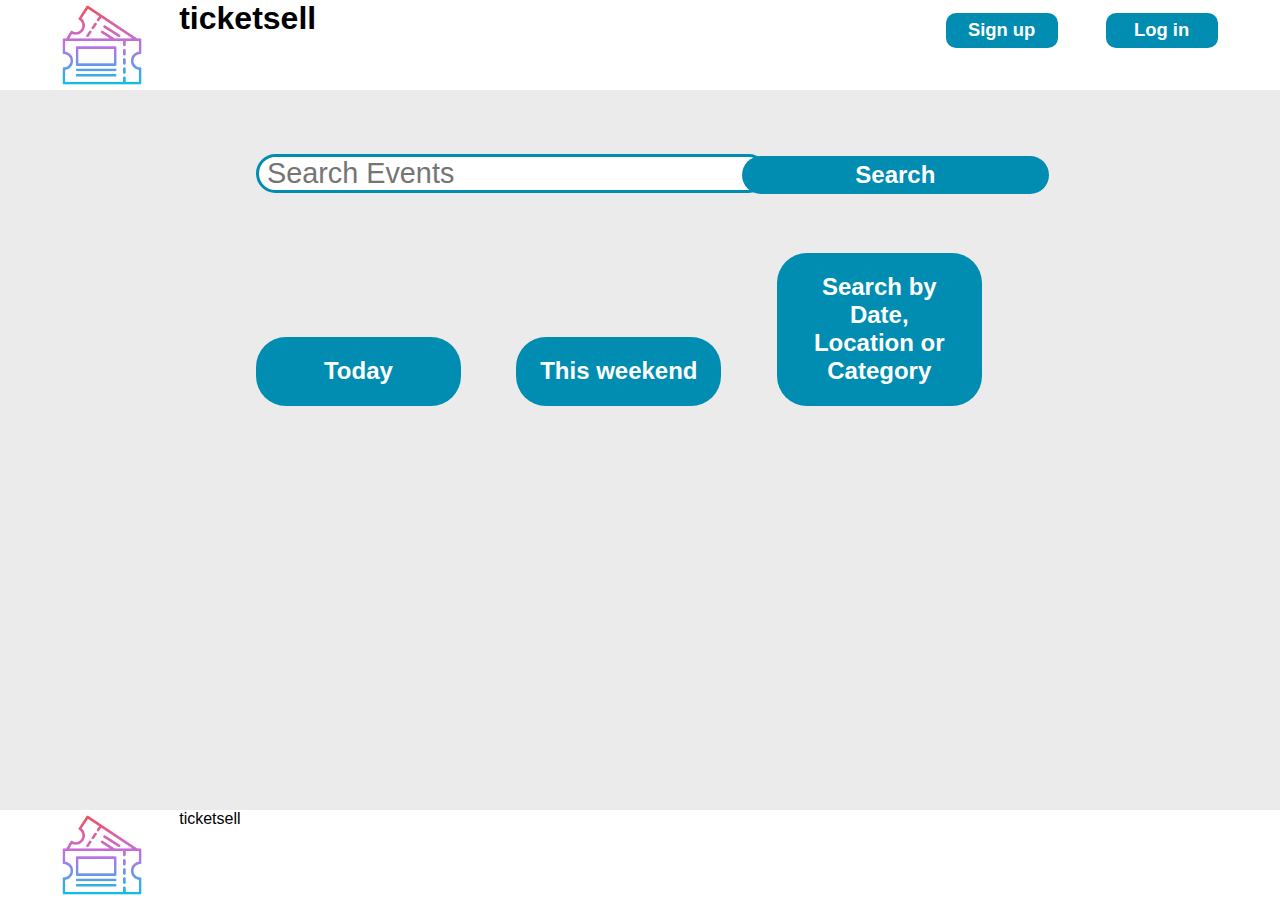
<file: index.html>
﻿<!DOCTYPE html>
<html lang="en">
<head>
    <meta charset="UTF-8">
    <title>Ticketsell</title>
    <!-- Stylesheets and font families -->
    <link rel="stylesheet" href="style/header_footer.css">
    <link rel="stylesheet" href="style/index_style.css">

    <link href='https://fonts.googleapis.com/css?family=Rosarivo' rel='stylesheet'>

    <script src="index.js"></script>

</head>
<body>
<!-- header -->
<header>
    <div class="logo_container">
        <img src="images/logo.png" alt="TicketSell logo">
    </div>
    <div class="main_title">
        <h1>ticketsell</h1>
    </div>
    <!-- SIGN IN AND LOG IN BUTTONS -->
    <div class="buttons_container">
        <button class="signup_button"  onclick="window.location.href='registerUser.html';">Sign up</button>
        <button class="login_button" onclick="window.location.href='loginPage.jsp';">Log in</button>
    </div>
</header>

<!-- search  -->
<div class="search">
    <form name ="searchForm" id ="searchForm" METHOD="get" ACTION="search.html">
        <input type="text" placeholder=" Search Events" name="search">
        <input id="search_but" type="Submit" value="Search">
    </form>
</div>

<form name ="advForm" id ="advForm" METHOD="get" ACTION="search.html">

    <div class="buttons_bar">
        <button id = "btnToday"
                type=Submit
                name="todayClicked"
                value="false"
                class="button buttonNotClicked">Today</button>
        <button id = "btnWeekend"
                type=Submit
                name="weekendClicked"
                value="false"
                class="button buttonNotClicked">This weekend</button>
        <button id = "btnAll"
                type=Submit
                name="allCategoryClicked"
                value="false"
                class="button buttonNotClicked">Search by Date, Location or Category</button>
    </div>

</form>



<!-- Footer -->
<footer>
    <div class="logo_container">
        <img src="images/logo.png" alt="TicketSell logo">
    </div>
    <div class="main_title">
        <a>ticketsell</a>
    </div>
</footer>
</body>
</html>
</file>
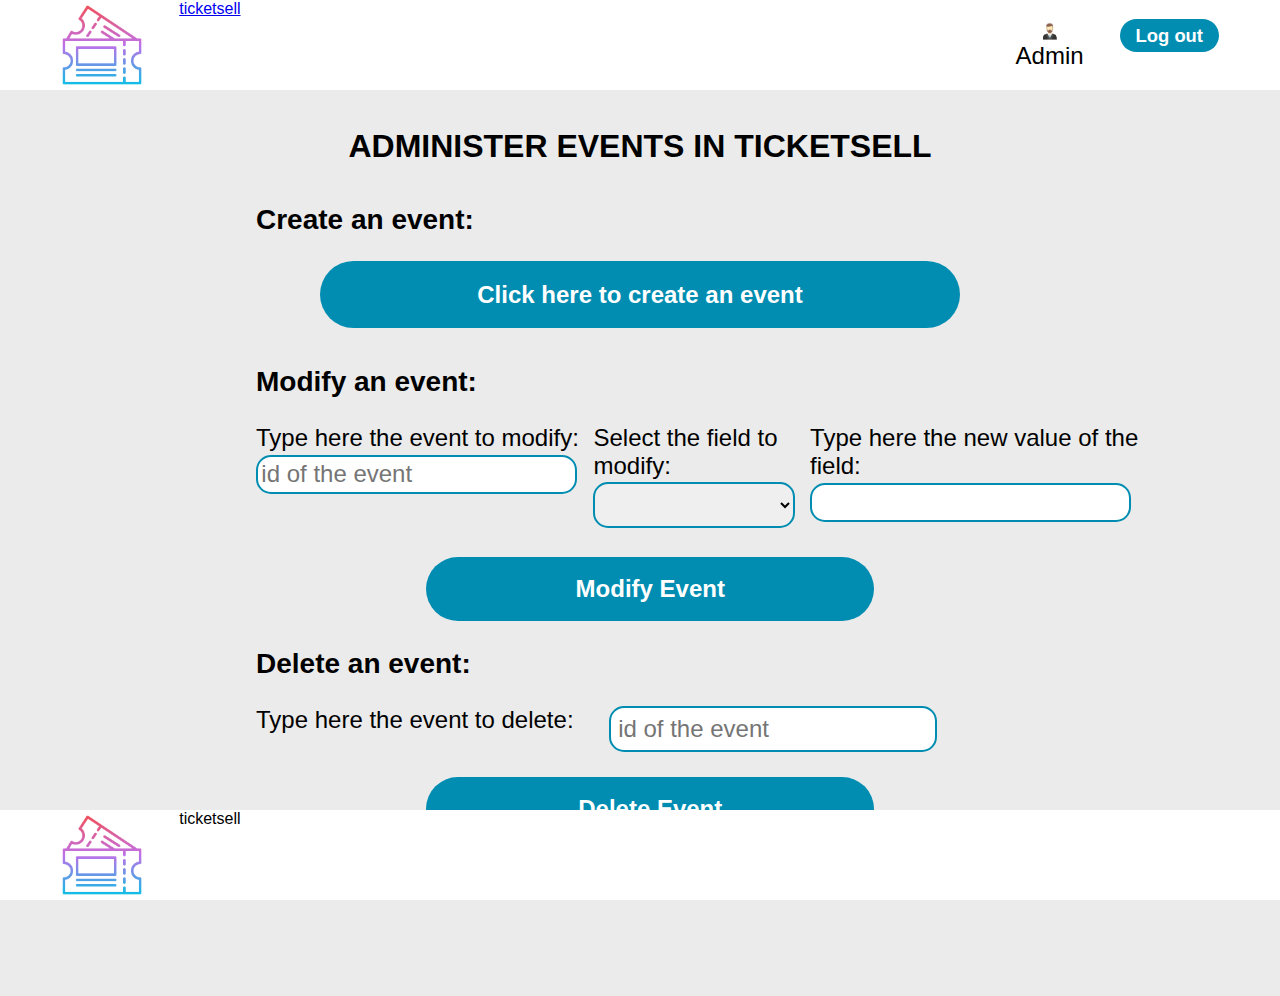
<file: loggedAdmin.html>
<!DOCTYPE html>
<html lang="en">
<head>
  <title>Admin view TicketSell</title>
  <link rel="stylesheet" href="style/header_footer.css">
  <link rel="stylesheet" href="style/logged_admin.css">
</head>

<body>
<header>
  <div class="logo_container">
    <img src="images/logo.png" alt="TicketSell logo">
  </div>
  <div class="main_title">
    <a href="loggedAdmin.html">ticketsell</a>
  </div>
  <!-- REGISTERED HEADER  -->

  <div class="registered_container">
    <div id="profile_info_div">
      <img id="user-profile-pic" src="images/avatars/Admin.png" alt="User's profile picture">
      <label id="username-label">Admin</label>
    </div>
    <button class="logout_button" onclick="window.location.href='index.html'">Log out</button>
  </div>
</header>
<h1 id="page_title">ADMINISTER EVENTS IN TICKETSELL</h1><br>
<div class="create_event"><H2>Create an event:</H2>
  <button onclick="window.location.href='registerEvent.html';">Click here to create an event</button>
</div>
<H2>Modify an event:</H2>
<form class="admin_modify" METHOD="post" ACTION="modifyEvent.html">
  <label>Type here the event to modify:
    <input name="id_mod" placeholder="id of the event" /></label>
  <label>Select the field to modify:
    <select id="modifying" name="modifying">Click to see the options...
      <option name="modifying" value="Def"></option>
      <option name="eventname" value="eventname">Event name</option>
      <option name="venue" value="venue">Venue</option>
      <option name="city" value="city">City</option>
      <option name="country" value="country">Country</option>
      <option name="date" value="date">Date</option>
      <option name="category" value="category">Category</option>
    </select></label>
  <label>Type here the new value of the field:
    <input name="info" value="" />
  </label>
  <input type=Submit value="Modify Event" />
</form>
<H2>Delete an event:</H2>
<form class="delete_form" METHOD="post" ACTION="deleteEvent.html">
  <label>Type here the event to delete:
    <input name="id_del" placeholder="id of the event" /></label>
  <input type=Submit value="Delete Event" />
</form>
<footer>
  <div class="logo_container">
    <img src="images/logo.png" alt="TicketSell logo">
  </div>
  <div class="main_title">
    <a>ticketsell</a>
  </div>
</footer>
</body>
</html>
</file>
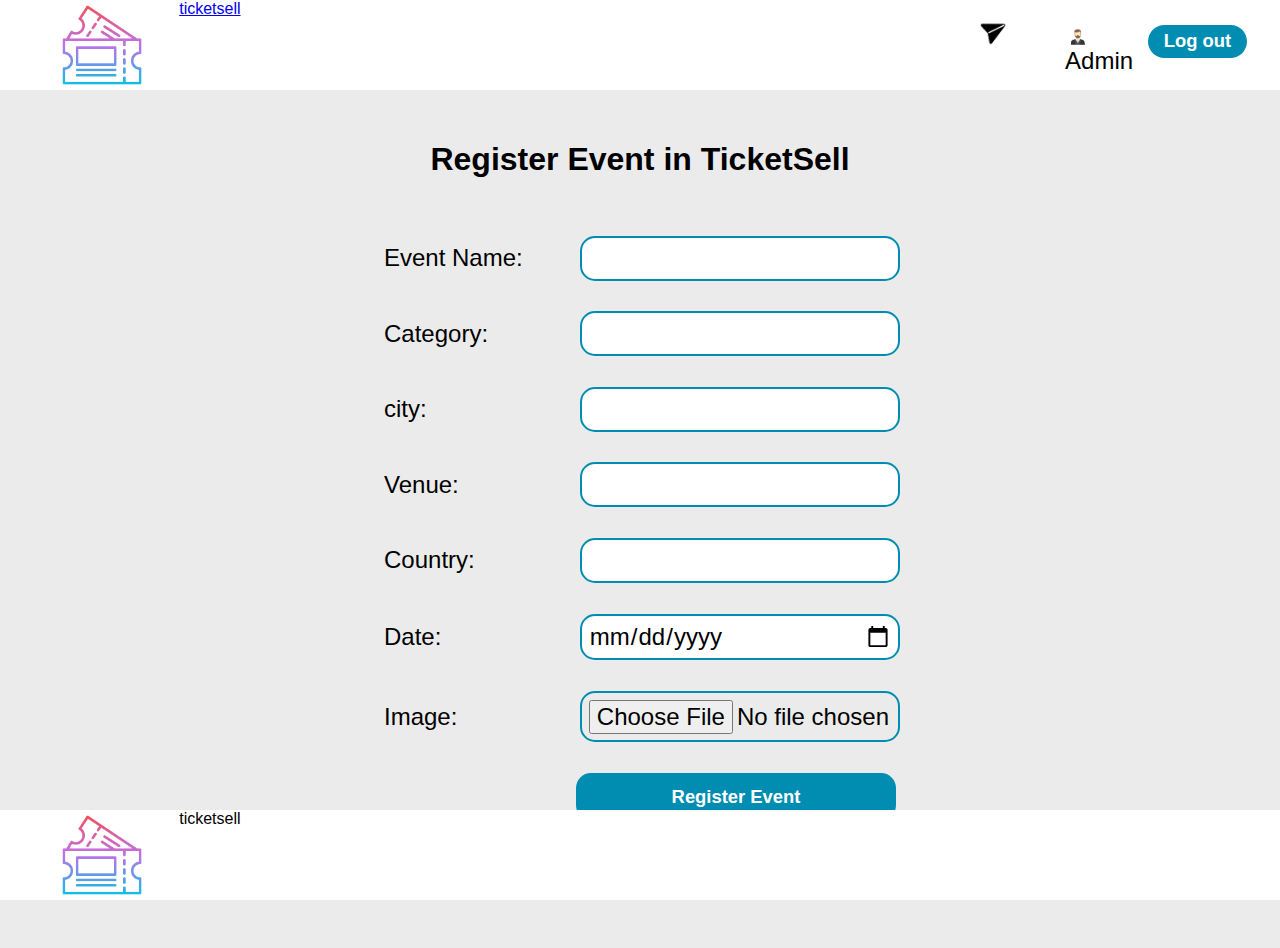
<file: registerEvent.html>
<HTML>
<HEAD><TITLE>Register Event in TicketSell</TITLE>
    <link rel="stylesheet" href="style/register_login.css">
    <link rel="stylesheet" href="style/header_footer.css"></HEAD>
    <header>
        <div class="logo_container">
        <img src="images/logo.png" alt="TicketSell logo">
    </div>
    <div class="main_title">
        <a href="loggedAdmin.jsp">ticketsell</a>
    </div>
    <!-- REGISTERED HEADER  -->
    <div class="registered_container">
        <img id="messages" src="images/icons/dm.png" alt="send a message">
        <div id="profile_info_div">
            <img id="user-profile-pic" src="images/avatars/Admin.png" alt="User's profile picture">
            <label id="username-label">Admin</label>
        </div>
        <button class="logout_button" onclick="window.location.href='loggedAdmin.jsp'">Log out</button>
    </div>
</header>
<BODY>
<h1 id="page_title">Register Event in TicketSell</h1><br>
<FORM method="POST" action="createEvent.html" enctype="multipart/form-data">
    <label for="eventname">Event Name: </label>
    <input type="text" id="eventname" name="eventname" value=""><br><br>
    <label for="category">Category: </label>
    <input type="text" id="category" name="category" value=""><br><br>
    <label for="city">city: </label>
    <input type="text" id="city" name="city" value=""><br><br>
    <label for="venue">Venue: </label>
    <input type="text" id="venue" name="venue"><br><br>
    <label for="country">Country: </label>
    <input type="text" id="country" name="country"><br><br>
    <label for="date">Date: </label>
    <input type="date" id="date" name="date" value=""><br><br>
    <label for="image">Image: </label>
    <input type="file" id="image" name="image" value=""><br><br>

    <input type="Submit" value="Register Event">
    </FORM>
</BODY>
<footer>
    <div class="logo_container">
        <img src="images/logo.png" alt="TicketSell logo">
    </div>
    <div class="main_title">
        <a>ticketsell</a>
    </div>
</footer>
</HTML>
</file>
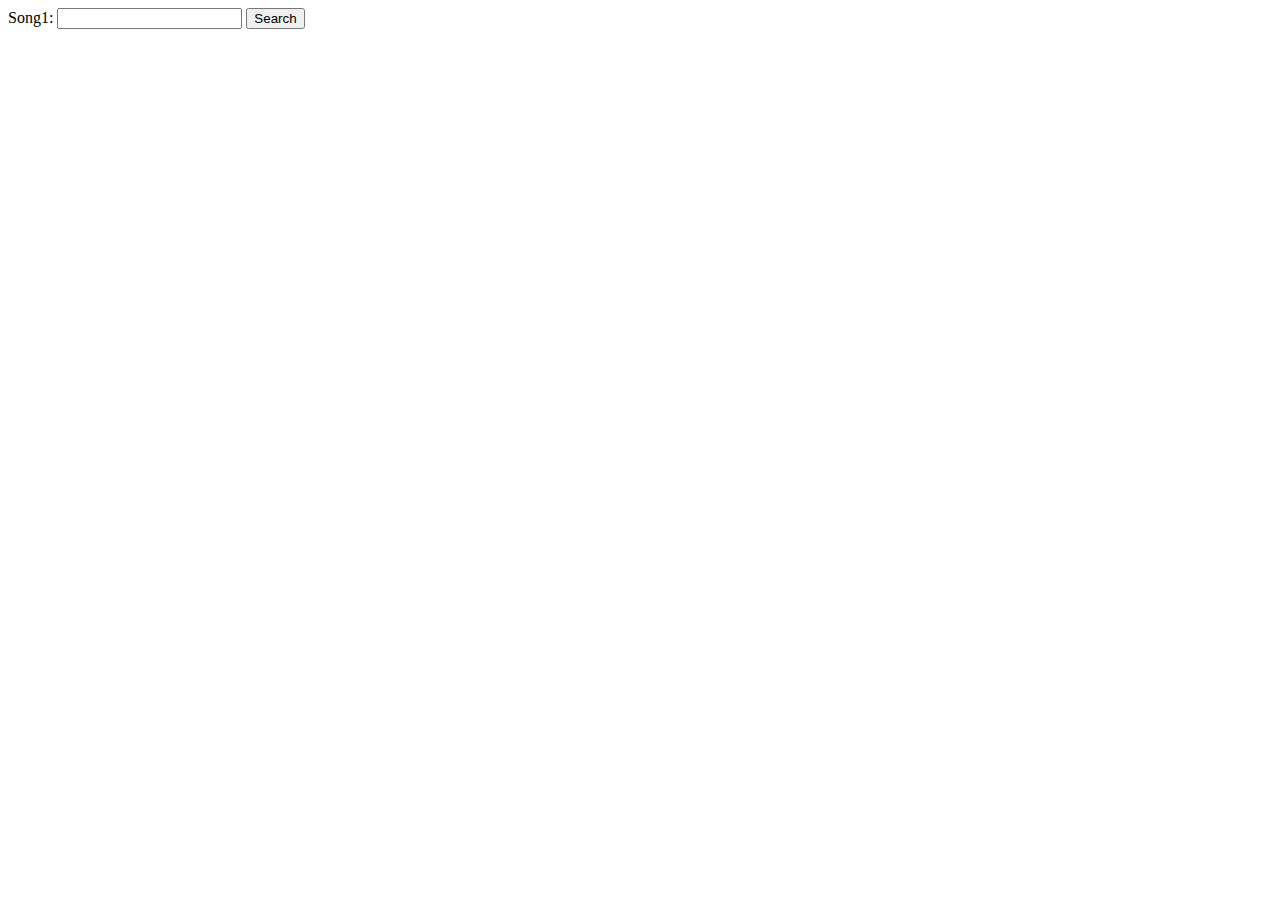
<file: SearchSong.html>
<!DOCTYPE html>
<html lang="en">
<head>
    <meta charset="UTF-8">
    <title>Title</title>
</head>
<body>
<form METHOD="post" ACTION="search.html">

    Song1: <input name="id" value="" />
    <input type=Submit value="Search" />

</form>
</body>
</html>
</file>
<file: style/header_footer.css>
* {
    margin: 0;
    padding: 0;
    font-family: Arial, Helvetica, sans-serif;
    box-sizing: border-box;
}

/*    **********************all body format**********************************/
body {
    background-color: #ebebeb;
    display: flex;
    flex-wrap: wrap;
    overflow-x:hidden;
}
/****************************header format***********************************/
header {
    display: flex;
    background-color: white;
    width: 100%;
    max-height: 90px;
}

.ticketsell_title a{
    font-family: 'Gill Sans', 'Gill Sans MT', Calibri, 'Trebuchet MS', sans-serif;
    font-size: 250%;
    color:#008db1;
    padding-top: 10%;
    text-decoration: none;
}

.ticketsell_title{
    padding-top: 1%;
}

.logo_container {
    display: flex;
    justify-content: center;
    width: 12%;
    margin-left: 2%;
}
.logo_container img {
    width: auto;
    padding: 2%;
}

.buttons_container {
    position: absolute;
    display: flex;
    justify-content: center;
    align-items: center;
    width: 25%;
    right: 3%;
    padding-top: 1%;

}
.buttons_container button {

    text-decoration: none;
    display: flex;
    justify-content: center;
    align-items: center;
    font-size: 115%;
    transition-duration: 0.4s;
    cursor: pointer;
    margin-left: 7.5%;
    margin-right: 7.5%;
    border-radius: 10px;
    width: 35%;
    height: 50%;
    font-weight: bold;
    background-color: #008db1;
    color: rgb(255, 255, 255);
    border: none;
    padding-top: 2%;
    padding-bottom: 2%;
}
.buttons_container button:hover {
    background-color: #005c74;
}


/********LOGGED: profile picture and username*******************/
.registered_container {
    justify-content: center;
    align-items: baseline;
    flex-wrap: wrap;
    width: 25%;
    display: flex;
    position: absolute;
    right: 0%;
    padding: 1.5%;
}

.registered_container img {
    width: 10%;
    margin-right: 10%;
    cursor: pointer;
}

#profile_info_div {
    width: 30%;
    display: flex;
    justify-content: center;
    align-items: center;
    flex-direction: column;
    flex-wrap: wrap;
}
#profile_info_div label {
    text-align: center;
}
#profile_info_div img {
    width: 30%;
    margin: auto;
}

.logout_button{
    text-decoration: none;
    display: flex;
    justify-content: center;
    align-items: center;
    font-size: 115%;
    transition-duration: 0.4s;
    cursor: pointer;
    margin-left: 10%;
    margin-right: 5%;
    border-radius: 30px;
    width: 35%;
    font-weight: bold;
    background-color: #008db1;
    color: rgb(255, 255, 255);
    border: none;
    padding: 2%;
}

.logout_container button:hover {
    background-color: #005c74;
}


/********************************footer format******************************/
footer {
    display: flex;
    background-color: white;
    width: 100%;
    max-height: 90px;
    position: fixed;
    bottom: 0;
}




/***************************MOBILE VIEW******************************* */
@media only screen and (max-width: 768px) {

    .logo_container img{
        height: 40%;
    }

    .logo_container {
        align-items: center;
        width: 15%;
        margin-left: 5%;
    }

    header{
        height: 30vh;
    }

    .buttons_container {
        display: flex;
        justify-content: center;
        align-items: flex-start;
        width: 100%;
        flex-direction: column;
    }

    .buttons_container button {
        margin-left: 0%;
        width:80%;
        margin-bottom: 10%;
        height: 15%;
    }


    .registered_container {
        width: 100%;
        flex-direction: column;
        display: flex;
        right: 0%;
    }

    .registered_container button {
        margin-left: 0%;
        width:80%;
        margin-top: 10%;
        height: 15%;
    }

    .registered_container img {
        width: 25%;
        margin-bottom: 10%;
    }

    #profile_info_div {
        width: 86%;

    }



    footer {
        display: flex;
        background-color: white;
        width: 100%;
        height: 15vh;
    }

}
</file>
<file: style/index_style.css>
/*******************************search section format*****************************/
.search{
    justify-content: center;
    width:100%;
    margin-top: 5%;
    margin-bottom: 5%;
    align-items: center;
    display: inline;
    flex-wrap: wrap;
    margin-bottom: 3%;
    height: 20%;
    margin-left: 20%;
}

#searchForm{
    height: 20%;
}

.search input[type="text"] {
    border: solid;
    border-color:#008db1;
    border-radius: 30px;
    font-size: 180%;
    width: 50%;
}



#search_but{
    font-size: 115%;
    transition-duration: 0.4s;
    cursor: pointer;
    border-radius: 30px;
    width: 30%;
    height: 150%;
    font-weight: bold;
    background-color: #008db1;
    color: rgb(255, 255, 255);
    border: none;
    font-size: 150%;
    margin-bottom: 2%;
    padding: 0.5%;
    margin-left: -3%;
}
#search_but:hover {
    background-color: #005c74;
}


#advForm{
    width: 100%;
    margin-left: 20%
}


.buttons_bar button{
    font-size: 115%;
    transition-duration: 0.4s;
    cursor: pointer;
    border-radius: 30px;
    width: 20%;
    display: inline;
    font-weight: bold;
    background-color: #008db1;
    color: rgb(255, 255, 255);
    border: none;
    font-size: 150%;
    margin-bottom: 15%;
    padding: 2%;
    margin-right: 5%;
}



.probando h1{
    color: #4CAF50;
}
</file>
<file: style/logged_admin.css>
#page_title{
    width: 100%;
    display: flex;
    justify-content: center;
    padding: 3%;
}

h2{
    margin-left: 20%;
    margin-bottom: 2%;
    font-size: 175%
}

.create_event{
    min-height: 60%;
    width: 100%;
}

.create_event button {
    text-decoration: none;
    display: flex;
    justify-content: center;
    align-items: center;
    font-size: 150%;
    transition-duration: 0.4s;
    cursor: pointer;
    border-radius: 50px;
    width: 50%;
    font-weight: bold;
    background-color: #008db1;
    color: rgb(255, 255, 255);
    border: none;
    padding-top:1.5%;
    padding-bottom: 1.5%;
    position: relative;
    left: 25%;
    margin-bottom: 3%;

}

.create_event button:hover {
    background-color: #005c74;
}


.admin_modify form{
    padding-left: 25%;
}

select{
    margin: 1% auto 1%;
    padding: 1%;

    border: solid 2px #008db1;
    border-radius: 15px;
    font-size: 135%;
}

form{
    width: 90%;
    justify-content: center;
    padding-left: 20%;

}
label {
    display: table-cell;
    font-size: 150%;
}


input {
    margin: 1% auto 1%;
    padding: 1%;
    border: solid 2px #008db1;
    border-radius: 15px;
    font-size: 100%;
    resize: vertical;

}

input[type="submit"]{

    background: #008db1;
    cursor: pointer;
    color: white;
    font-weight: bold;
    text-decoration: none;
    border: none;
    justify-content: center;
    align-items: center;
    transition-duration: 0.4s;
    padding-top: 2%;
    padding-bottom: 2%;
    width: 50%;
    display: flex;
    font-size: 150%;
    border-radius: 50px;
    margin-left: 19%;
    margin-top: 3%;
    margin-bottom: 3%;
}

input[type="submit"]:hover {
    background: #005c74;


}

.delete_form{
    margin-bottom: 10%;
}

.delete_form label{
    display: inline-flex;
    width: 80%;
    margin-bottom: 2%;
}
.delete_form input{
    margin-top: 0%;
}
</file>
<file: style/register_login.css>
/* *************************Sign up and log up forms ********************************** */

#page_title{
    width: 100%;
    display: flex;
    justify-content: center;
    padding: 4%;
}

form{
    width: 100%;
    justify-content: center;
    padding-left: 30%;
    padding-right: 20%;
}
label {
    display: inline-block;
    width: 30%;
    font-size: 150%;
}

input {
    margin: 1% auto 1%;
    padding: 1%;
    width: 50%;
    border: solid 2px #008db1;
    border-radius: 15px;
    font-size: 150%;
}

input[type="submit"]{
    background: #008db1;
    cursor: pointer;
    color: white;
    font-weight: bold;
    text-decoration: none;
    border: none;
    justify-content: center;
    align-items: center;
    font-size: 115%;
    transition-duration: 0.4s;
    border-radius: 15px;
    padding-top: 2%;
    padding-bottom: 2%;
    margin-left: 30%;
    margin-bottom: 20%;
    margin-bottom: 20%;
}

input[type="submit"]:hover {
    background: #005c74;


}
</file>
